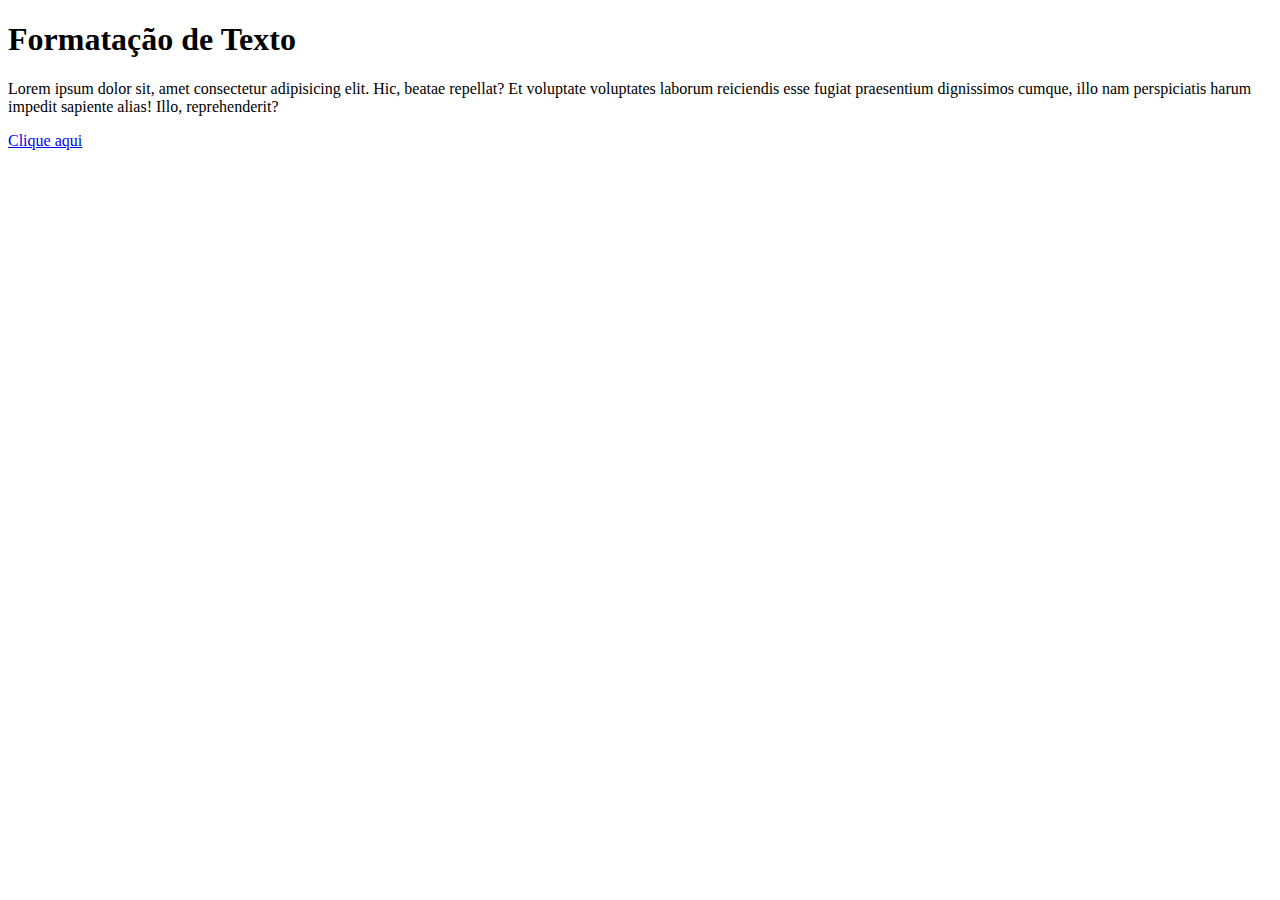
<file: modulo_ html/01 primeiro html/index.html>
<!DOCTYPE html>
<html lang="pt-br">
<head>
    <meta charset="UTF-8">
    <meta name="viewport" content="width=device-width, initial-scale=1.0">
    <title>Document</title>
</head>
<body>
    <h1>Formatação de Texto</h1>

    <p>Lorem ipsum dolor sit, amet consectetur adipisicing elit. Hic, beatae repellat? Et voluptate voluptates laborum reiciendis esse fugiat praesentium dignissimos cumque, illo nam perspiciatis harum impedit sapiente alias! Illo, reprehenderit?</p>

    <a target="_blank" href="https://www.linkedin.com/in/sarah-gomes-627927245/">Clique aqui</a>
</body>
</html>
</file>
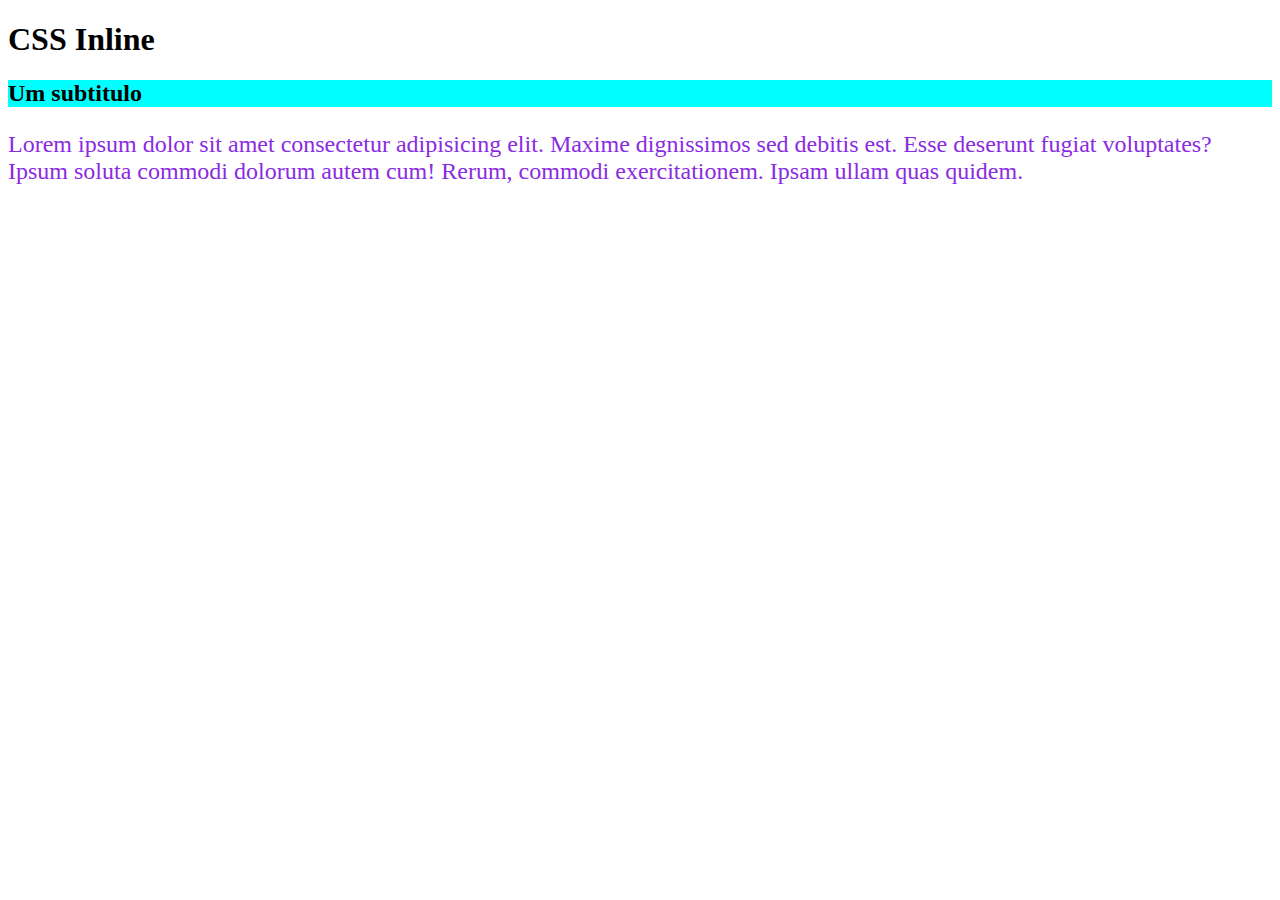
<file: modulo_css/01_css_inline/index.html>
<!DOCTYPE html>
<html lang="en">
<head>
    <meta charset="UTF-8">
    <meta name="viewport" content="width=device-width, initial-scale=1.0">
    <title>CSS Inline</title>
</head>
<body>
    <h1>CSS Inline</h1>

    <h2 style="background-color: aqua;">Um subtitulo</h2>

    <p style="color: blueviolet; font-size: 24px;">Lorem ipsum dolor sit amet consectetur adipisicing elit. Maxime dignissimos sed debitis est. Esse deserunt fugiat voluptates? Ipsum soluta commodi dolorum autem cum! Rerum, commodi exercitationem. Ipsam ullam quas quidem.</p>
</body>
</html>
</file>
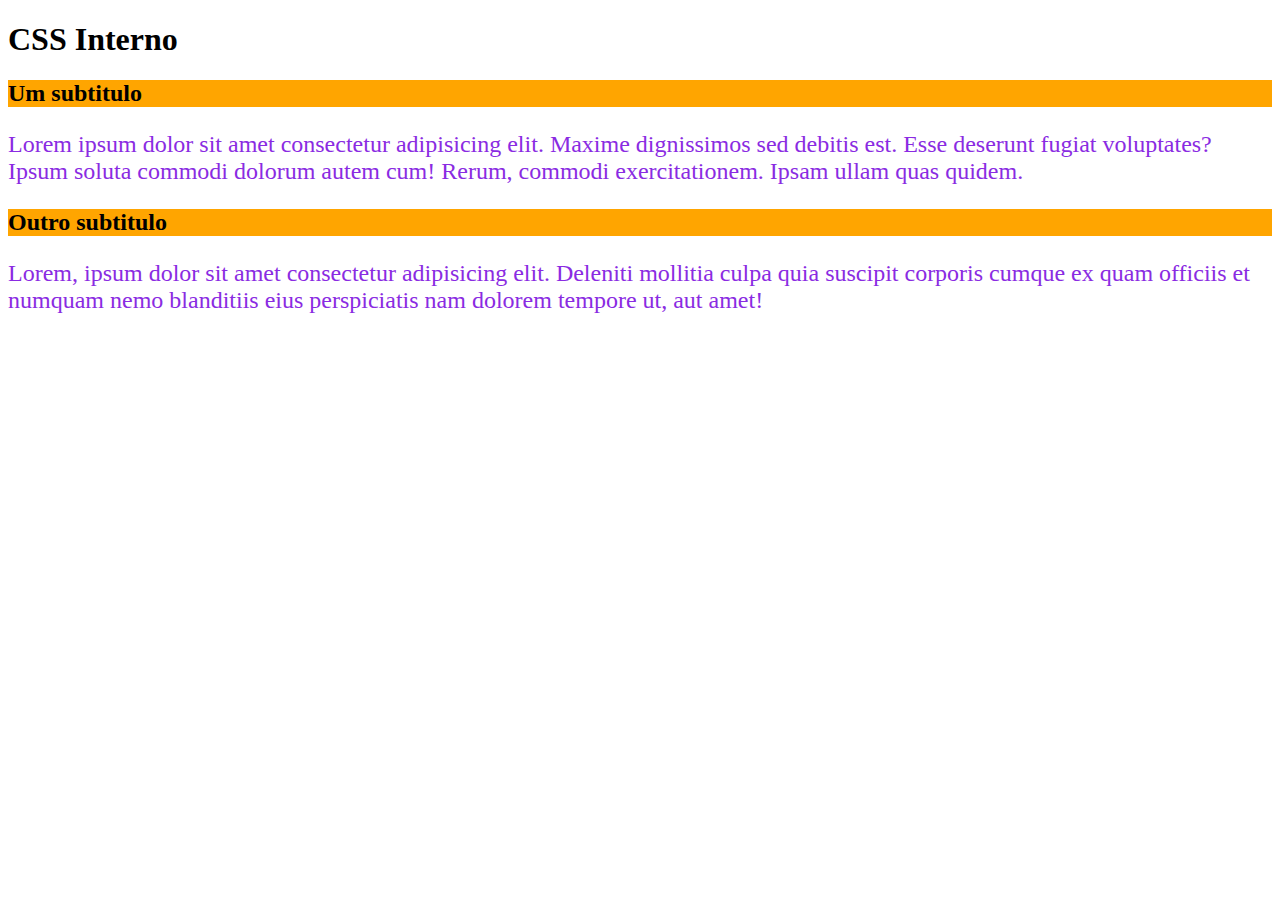
<file: modulo_css/02_css_interno/index.html>
<!DOCTYPE html>
<html lang="en">
<head>
    <meta charset="UTF-8">
    <meta name="viewport" content="width=device-width, initial-scale=1.0">
    <title>CSS Interno</title>
    <style>
        h2 {
            background-color: orange;
        }

        p {
            color: blueviolet;
            font-size: 24px;
        }
    </style>
</head>
<body>
    <h1>CSS Interno</h1>

    <h2>Um subtitulo</h2>

    <p>Lorem ipsum dolor sit amet consectetur adipisicing elit. Maxime dignissimos sed debitis est. Esse deserunt fugiat voluptates? Ipsum soluta commodi dolorum autem cum! Rerum, commodi exercitationem. Ipsam ullam quas quidem.</p>

    <h2>Outro subtitulo</h2>

    <p>Lorem, ipsum dolor sit amet consectetur adipisicing elit. Deleniti mollitia culpa quia suscipit corporis cumque ex quam officiis et numquam nemo blanditiis eius perspiciatis nam dolorem tempore ut, aut amet!</p>
</body>
</html>
</file>
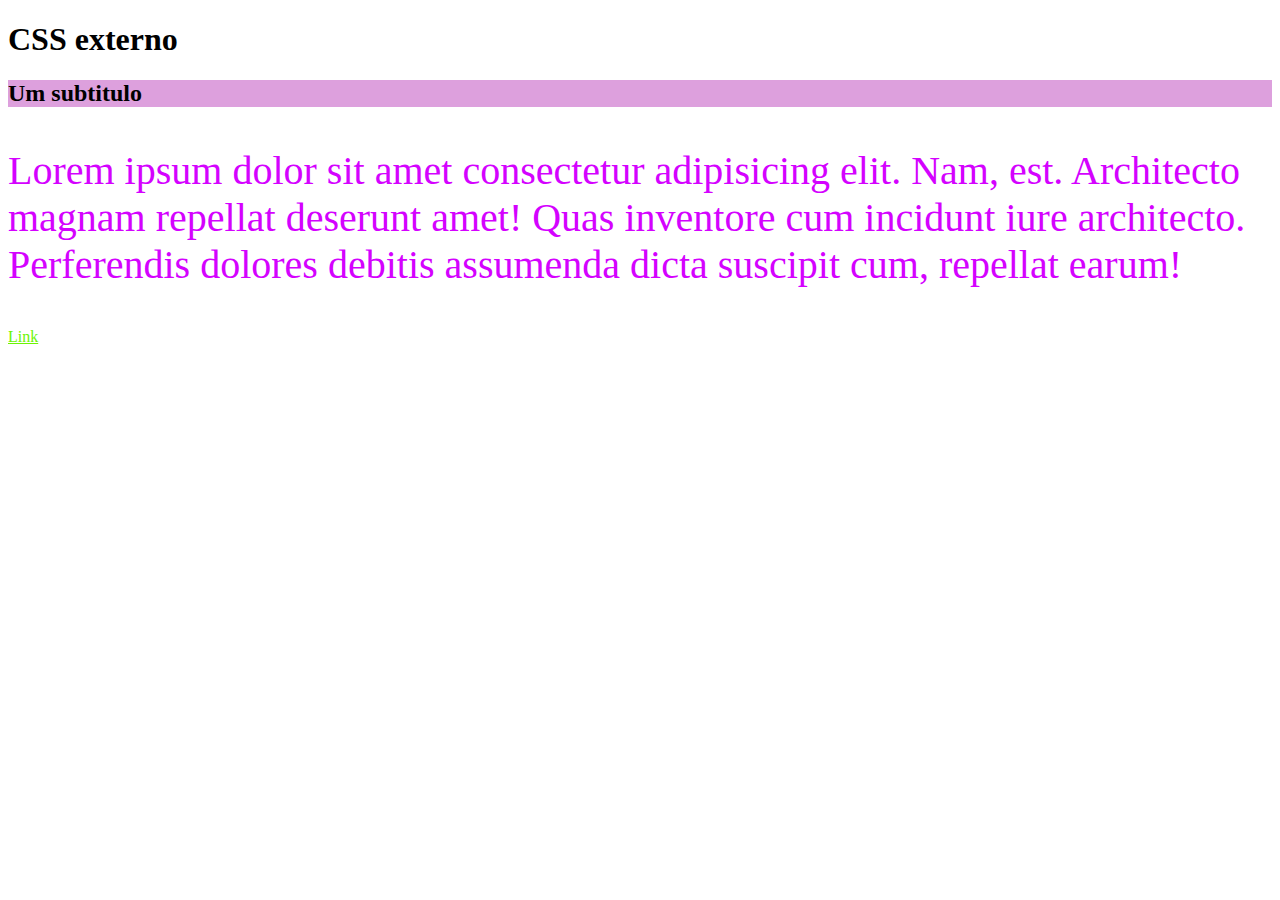
<file: modulo_css/03_css_externo/index.html>
<!DOCTYPE html>
<html lang="en">
<head>
    <meta charset="UTF-8">
    <meta name="viewport" content="width=device-width, initial-scale=1.0">
    <link rel="stylesheet" href="./css/style.css">
    <title>CSS externo</title>
</head>
<body>
    <h1>CSS externo</h1>

    <h2>Um subtitulo</h2>

    <p>Lorem ipsum dolor sit amet consectetur adipisicing elit. Nam, est. Architecto magnam repellat deserunt amet! Quas inventore cum incidunt iure architecto. Perferendis dolores debitis assumenda dicta suscipit cum, repellat earum!</p>

    <a href="#">Link</a>
</body>
</html>
</file>
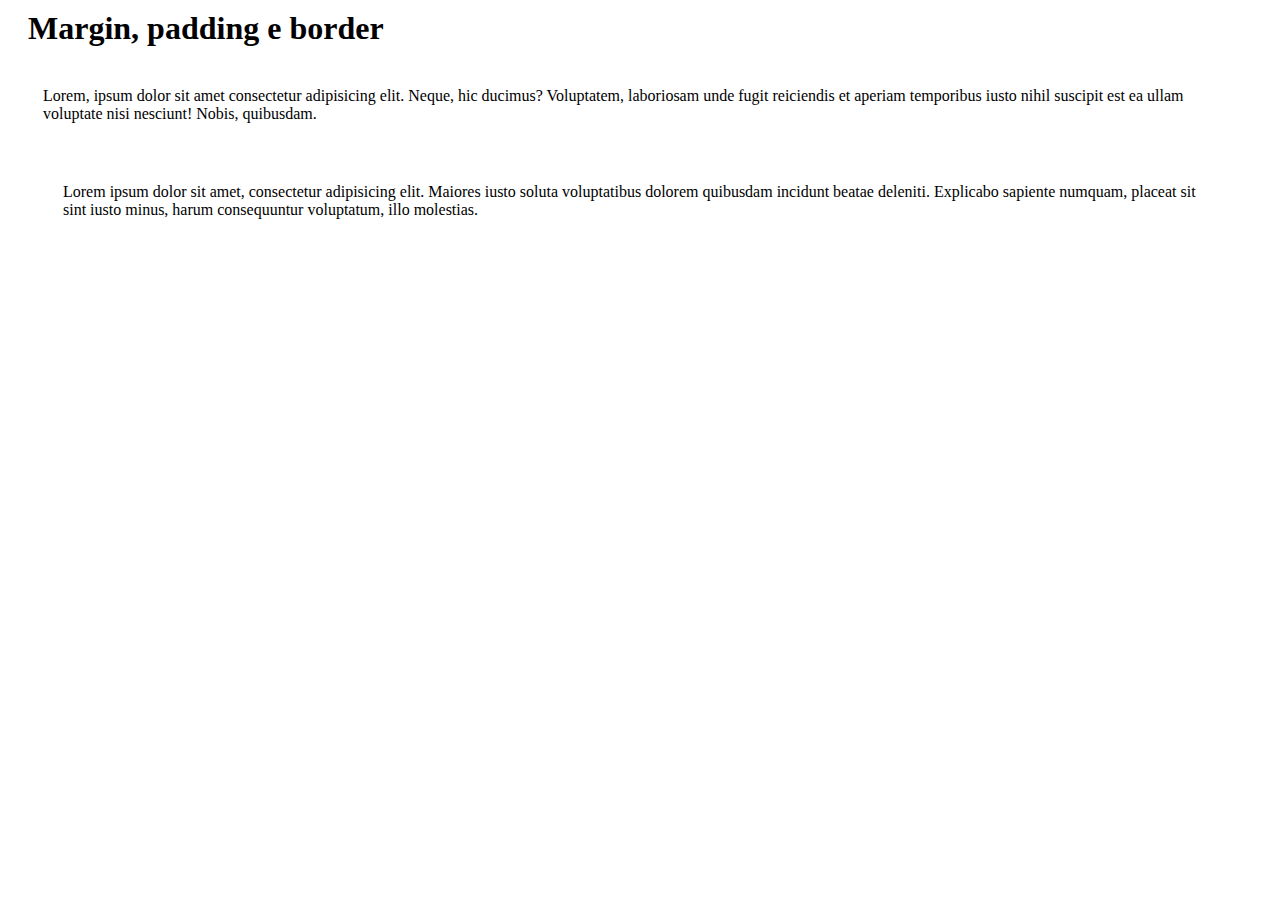
<file: modulo_css/04_margin_padding_border/index.html>
<!DOCTYPE html>
<html lang="en">
<head>
    <meta charset="UTF-8">
    <meta name="viewport" content="width=device-width, initial-scale=1.0">
    <title>Margin, padding e border</title>
    <link rel="stylesheet" href="./css/style.css">
</head>
<body>
    <h1>Margin, padding e border</h1>

    <p>Lorem, ipsum dolor sit amet consectetur adipisicing elit. Neque, hic ducimus? Voluptatem, laboriosam unde fugit reiciendis et aperiam temporibus iusto nihil suscipit est ea ullam voluptate nisi nesciunt! Nobis, quibusdam.</p>

    <div>
        <p>Lorem ipsum dolor sit amet, consectetur adipisicing elit. Maiores iusto soluta voluptatibus dolorem quibusdam incidunt beatae deleniti. Explicabo sapiente numquam, placeat sit sint iusto minus, harum consequuntur voluptatum, illo molestias.</p>
    </div>
    
</body>
</html>
</file>
<file: modulo_css/03_css_externo/css/style.css>
h2 {
    background-color: plum;
}

p{
    color: rgb(212, 2, 277);
    font-size: 40px;
}

a {
    color: #6bf502;
}
</file>
<file: modulo_css/04_margin_padding_border/css/style.css>
div {
    margin: 20px; /* 20 pixels de margem em todos os lados */
    }
  
h1 {
    margin: 10px 5px 15px 20px; /* 10 pixels no topo, 5 pixels à direita, 15 pixels no fundo, 20 pixels à esquerda */
   } 
  
p {
    margin: 20px 15px; /* 10 pixels de margem no topo e no fundo, 5 pixels nas laterais */
    padding: 20px;
  }

  elemento {
    /* Se você fornecer um valor, ele será aplicado a todos os quatro lados */
    margin: 20px;
  
    /* Se você fornecer dois valores, o primeiro será aplicado ao topo e ao fundo, e o segundo às laterais */
    margin: 20px 10px;
  
    /* Se você fornecer três valores, o primeiro será aplicado ao topo, o segundo às laterais e o terceiro ao fundo */
    margin: 20px 10px 5px;
  
    /* Se você fornecer quatro valores, eles serão aplicados no sentido horário a partir do topo: topo, direita, fundo, esquerda */
    margin: 20px 10px 5px 15px;
  }

  elemento {
    margin-top: valor;    /* Margem superior */
    margin-right: valor;  /* Margem direita */
    margin-bottom: valor; /* Margem inferior */
    margin-left: valor;   /* Margem esquerda */
  }
</file>
